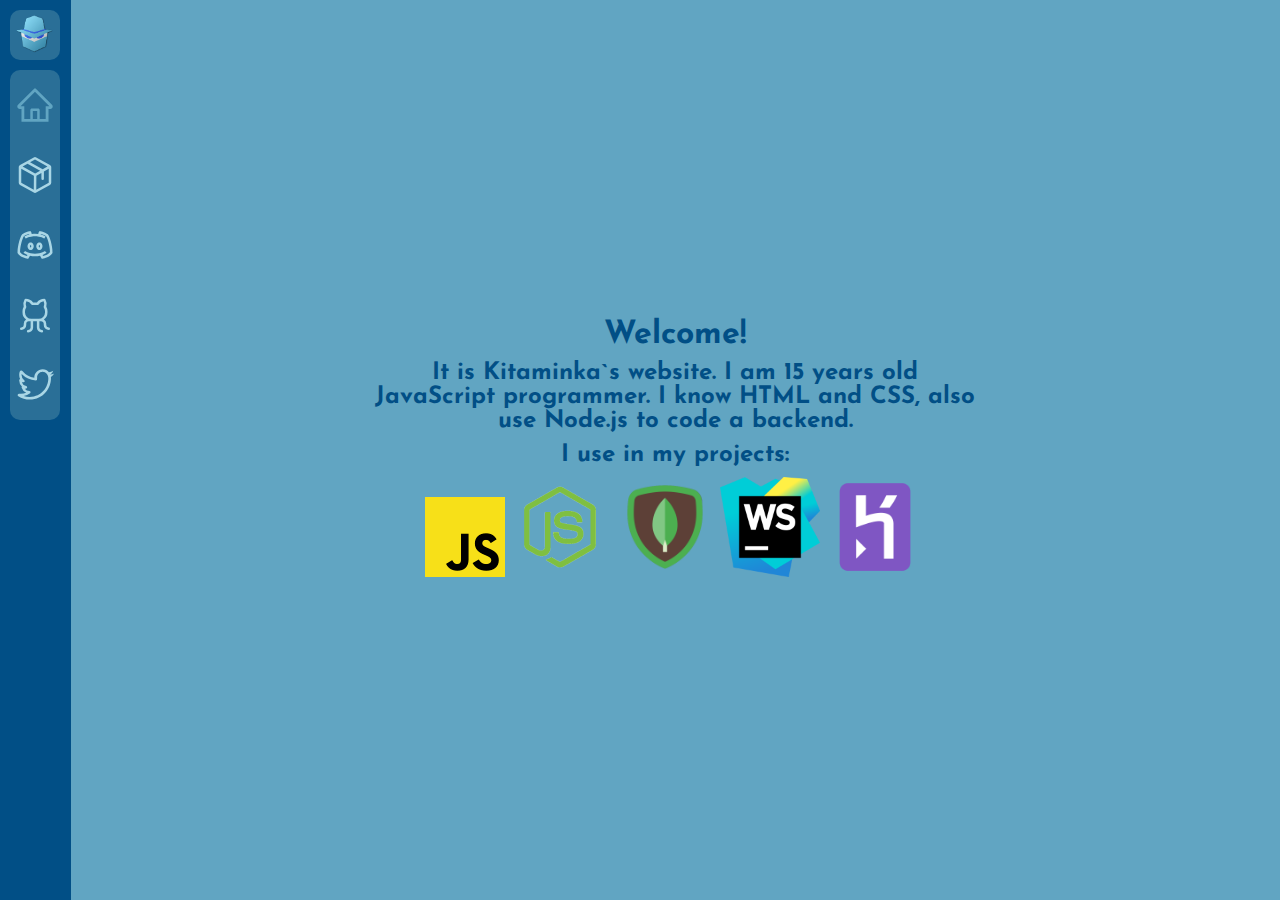
<file: index.html>
<!doctype html>
<html lang="en">
<head>
    <meta charset="UTF-8">
    <meta name="viewport" content="width=device-width, user-scalable=no, initial-scale=1.0, maximum-scale=1.0, minimum-scale=1.0">
    <meta http-equiv="X-UA-Compatible" content="ie=edge">
    <link rel="shortcut icon" href="./img/logo.png" type="image/png">
    <link rel="stylesheet" href="./css/header.css">
    <link rel="stylesheet" href="./css/main.css">
    <link rel="stylesheet" href="./css/media.css">
    <title>Kitaminka</title>
</head>
<body>
<header>
    <figure class="header__logo">
        <img src="./img/logo.png" class="logo__image" alt="logo">
    </figure>
    <nav class="header__nav">
        <ul class="nav__sidebar">
            <li class="sidebar__item active">
                <a href="./index.html" title="Home">
                    <svg xmlns="http://www.w3.org/2000/svg" aria-hidden="true" focusable="false" width="1em" height="1em" preserveAspectRatio="xMidYMid meet" viewBox="0 0 1024 1024"><path d="M946.5 505L560.1 118.8l-25.9-25.9a31.5 31.5 0 0 0-44.4 0L77.5 505a63.9 63.9 0 0 0-18.8 46c.4 35.2 29.7 63.3 64.9 63.3h42.5V940h691.8V614.3h43.4c17.1 0 33.2-6.7 45.3-18.8a63.6 63.6 0 0 0 18.7-45.3c0-17-6.7-33.1-18.8-45.2zM568 868H456V664h112v204zm217.9-325.7V868H632V640c0-22.1-17.9-40-40-40H432c-22.1 0-40 17.9-40 40v228H238.1V542.3h-96l370-369.7l23.1 23.1L882 542.3h-96.1z" fill="#A9D6E5"/></svg>
                </a>
            </li>
            <li class="sidebar__item">
                <a href="./html/projects.html" title="Projects">
                    <svg xmlns="http://www.w3.org/2000/svg" aria-hidden="true" focusable="false" width="1em" height="1em" preserveAspectRatio="xMidYMid meet" viewBox="0 0 256 256"><path d="M229.927 70.822c-.026-.049-.046-.099-.074-.147l-.038-.06a15.988 15.988 0 0 0-5.972-5.882l-87.999-49.5a16.095 16.095 0 0 0-15.688 0l-88.001 49.5a15.994 15.994 0 0 0-5.987 5.913c-.015.027-.034.051-.05.079c-.023.043-.041.088-.065.132A15.982 15.982 0 0 0 24 78.68v98.642a16.021 16.021 0 0 0 8.156 13.946l88.001 49.5a15.979 15.979 0 0 0 7.235 2.022c.182.014.363.03.548.032h.072c.252 0 .5-.014.747-.037a15.96 15.96 0 0 0 7.085-2.017l88-49.5A16.018 16.018 0 0 0 232 177.32V78.68a15.983 15.983 0 0 0-2.073-7.857zM128 29.179l79.743 44.856l-30.62 17.396l-80.683-44.5zm.91 89.642L48.379 73.966l31.66-17.809l80.764 44.545zM40 87.613l80.907 45.065l-.788 89.71L40 177.322zm96.122 134.64l.787-89.574l32.113-18.244v38.076a8 8 0 0 0 16 0v-47.166L216 87.746v89.575z" fill="#A9D6E5"/></svg>
                </a>
            </li>
            <li class="sidebar__item">
                <a href="https://discord.gg/mwrUfUNavK" target="_blank" title="My Discord server">
                    <svg xmlns="http://www.w3.org/2000/svg" aria-hidden="true" focusable="false" width="1em" height="1em" preserveAspectRatio="xMidYMid meet" viewBox="0 0 32 32"><path d="M12.656 4.906L11.875 5s-3.504.383-6.063 2.438h-.03l-.032.03c-.574.528-.824 1.177-1.219 2.126a30.69 30.69 0 0 0-1.187 3.5C2.602 15.777 2 19.027 2 22v.25l.125.25c.926 1.625 2.57 2.66 4.094 3.375c1.523.715 2.84 1.094 3.75 1.125l.594.031l.312-.531l1.094-1.938c1.16.262 2.496.438 4.031.438c1.535 0 2.871-.176 4.031-.438l1.094 1.938l.313.531l.593-.031c.91-.031 2.227-.41 3.75-1.125c1.524-.715 3.168-1.75 4.094-3.375l.125-.25V22c0-2.973-.602-6.223-1.344-8.906a30.69 30.69 0 0 0-1.187-3.5c-.395-.95-.645-1.598-1.219-2.125l-.031-.032h-.032C23.63 5.383 20.125 5 20.125 5l-.781-.094l-.282.719s-.289.73-.468 1.563A20.095 20.095 0 0 0 16 7c-.535 0-1.46.035-2.594.188c-.18-.833-.469-1.563-.469-1.563zm-1.375 2.282c.043.14.086.261.125.375c-1.293.32-2.672.808-3.937 1.593l1.062 1.688C11.125 9.234 14.851 9 16 9c1.148 0 4.875.234 7.469 1.844l1.062-1.688c-1.265-.785-2.644-1.273-3.937-1.594c.039-.113.082-.234.125-.375c.933.188 2.715.618 4.187 1.782c-.008.004.375.582.719 1.406c.352.848.742 1.977 1.094 3.25c.676 2.441 1.207 5.414 1.25 8.031c-.63.961-1.797 1.828-3.032 2.407a9.744 9.744 0 0 1-2.437.78L22 24c.297-.11.59-.23.844-.344c1.539-.676 2.375-1.406 2.375-1.406l-1.313-1.5s-.562.516-1.875 1.094C20.72 22.422 18.715 23 16 23s-4.719-.578-6.031-1.156c-1.313-.578-1.875-1.094-1.875-1.094l-1.313 1.5s.836.73 2.375 1.406c.254.114.547.235.844.344l-.5.844a9.744 9.744 0 0 1-2.438-.782c-1.234-.578-2.402-1.445-3.03-2.406c.042-2.617.573-5.59 1.25-8.031a28.663 28.663 0 0 1 1.093-3.25c.344-.824.727-1.402.719-1.406c1.472-1.164 3.254-1.594 4.187-1.781zM12.5 14c-.773 0-1.457.441-1.875 1c-.418.559-.625 1.246-.625 2s.207 1.441.625 2c.418.559 1.102 1 1.875 1c.773 0 1.457-.441 1.875-1c.418-.559.625-1.246.625-2s-.207-1.441-.625-2c-.418-.559-1.102-1-1.875-1zm7 0c-.773 0-1.457.441-1.875 1c-.418.559-.625 1.246-.625 2s.207 1.441.625 2c.418.559 1.102 1 1.875 1c.773 0 1.457-.441 1.875-1c.418-.559.625-1.246.625-2s-.207-1.441-.625-2c-.418-.559-1.102-1-1.875-1zm-7 2c.055 0 .125.02.25.188c.125.167.25.46.25.812c0 .352-.125.645-.25.813c-.125.167-.195.187-.25.187c-.055 0-.125-.02-.25-.188A1.401 1.401 0 0 1 12 17c0-.352.125-.645.25-.813c.125-.167.195-.187.25-.187zm7 0c.055 0 .125.02.25.188c.125.167.25.46.25.812c0 .352-.125.645-.25.813c-.125.167-.195.187-.25.187c-.055 0-.125-.02-.25-.188A1.401 1.401 0 0 1 19 17c0-.352.125-.645.25-.813c.125-.167.195-.187.25-.187z" fill="#A9D6E5"/></svg>
                </a>
            </li>
            <li class="sidebar__item">
                <a href="https://github.com/Kitaminka" target="_blank" title="My GitHub">
                    <svg xmlns="http://www.w3.org/2000/svg" aria-hidden="true" focusable="false" width="1em" height="1em" preserveAspectRatio="xMidYMid meet" viewBox="0 0 256 256"><path d="M216 208a16.018 16.018 0 0 1-16-16v-8a31.996 31.996 0 0 0-14.78-26.95A55.95 55.95 0 0 0 208 112v-8a55.671 55.671 0 0 0-7.69-28.338A59.738 59.738 0 0 0 194.929 28A8 8 0 0 0 188 24a59.746 59.746 0 0 0-48.007 24l-23.986-.001A59.75 59.75 0 0 0 68 24a8 8 0 0 0-6.928 4a59.738 59.738 0 0 0-5.383 47.662A55.671 55.671 0 0 0 48 104v8a55.95 55.95 0 0 0 22.78 45.05A31.996 31.996 0 0 0 56 184v8a16.018 16.018 0 0 1-16 16a8 8 0 0 0 0 16a32.036 32.036 0 0 0 32-32v-8a16.018 16.018 0 0 1 16-16h12v40a16.018 16.018 0 0 1-16 16a8 8 0 0 0 0 16a32.036 32.036 0 0 0 32-32v-40h24v40a32.036 32.036 0 0 0 32 32a8 8 0 0 0 0-16a16.018 16.018 0 0 1-16-16v-40h12a16.018 16.018 0 0 1 16 16v8a32.036 32.036 0 0 0 32 32a8 8 0 0 0 0-16zM64 112v-8a39.754 39.754 0 0 1 7.088-22.741a8 8 0 0 0 .89-7.428a43.826 43.826 0 0 1 .789-33.576a43.843 43.843 0 0 1 32.32 20.058A8 8 0 0 0 111.825 64l32.35-.001a8 8 0 0 0 6.738-3.687a43.841 43.841 0 0 1 32.32-20.057a43.826 43.826 0 0 1 .789 33.576a7.998 7.998 0 0 0 .89 7.428A39.758 39.758 0 0 1 192 104v8a40.046 40.046 0 0 1-40 40h-48a40.046 40.046 0 0 1-40-40z" fill="#A9D6E5"/></svg>
                </a>
            </li>
            <li class="sidebar__item">
                <a href="https://twitter.com/kit4minka" target="_blank" title="My Twitter">
                    <svg xmlns="http://www.w3.org/2000/svg" aria-hidden="true" focusable="false" width="1em" height="1em" preserveAspectRatio="xMidYMid meet" viewBox="0 0 15 15"><g fill="none"><path fill-rule="evenodd" clip-rule="evenodd" d="M7.233 4.696c0-1.727 1.4-3.127 3.127-3.127c1.014 0 1.823.479 2.365 1.175a5.246 5.246 0 0 0 1.626-.629a2.634 2.634 0 0 1-1.148 1.45l.002.003a5.26 5.26 0 0 0 1.5-.413l-.001.002c-.337.505-.76.95-1.248 1.313c.026.177.04.354.04.53c0 3.687-2.809 7.975-7.975 7.975a7.93 7.93 0 0 1-4.296-1.26a.5.5 0 0 1-.108-.748a.45.45 0 0 1 .438-.215c.916.108 1.83-.004 2.637-.356a3.086 3.086 0 0 1-1.69-1.876a.45.45 0 0 1 .103-.448a3.07 3.07 0 0 1-1.045-2.31v-.034a.45.45 0 0 1 .365-.442a3.068 3.068 0 0 1-.344-1.416c0-.468.003-1.058.332-1.59a.45.45 0 0 1 .323-.208a.5.5 0 0 1 .538.161a6.964 6.964 0 0 0 4.46 2.507v-.044zm-1.712 7.279a6.936 6.936 0 0 1-2.249-.373a5.318 5.318 0 0 0 2.39-1.042a.45.45 0 0 0-.27-.804a2.174 2.174 0 0 1-1.714-.888c.19-.015.376-.048.556-.096a.45.45 0 0 0-.028-.876a2.18 2.18 0 0 1-1.644-1.474c.2.048.409.077.623.084a.45.45 0 0 0 .265-.824A2.177 2.177 0 0 1 2.48 3.87c0-.168.003-.317.013-.453a7.95 7.95 0 0 0 5.282 2.376a.5.5 0 0 0 .513-.61a2.127 2.127 0 0 1 2.071-2.614c1.234 0 2.136 1.143 2.136 2.432c0 3.256-2.476 6.974-6.975 6.974z" fill="#A9D6E5"/></g></svg>
                </a>
            </li>
        </ul>
    </nav>
</header>
<main>
    <div class="main__welcome">
        <h1 class="welcome__title">Welcome!</h1>
        <h2 class="welcome__subtitle">It is Kitaminka`s website. I am 15 years old JavaScript programmer. I know HTML and CSS, also use Node.js to code a backend.</h2>
    </div>
    <div class="main__tools">
        <h2 class="tools__title">I use in my projects:</h2>
        <div class="tools__icons">
            <a href="https://www.javascript.com/" class="icons__link">
                <img src="./img/js.png" alt="" class=link__image">
            </a>
            <a href="https://nodejs.org/" class="icons__link">
                <img src="./img/nodejs.png" alt="" class="link__image">
            </a>
            <a href="https://www.mongodb.com/" class="icons__link">
                <img src="./img/mongodb.png" alt="" class="link__image">
            </a>
            <a href="https://www.jetbrains.com/webstorm/" class="icons__link">
                <img src="./img/webstorm.png" alt="" class="link__image">
            </a>
            <a href="https://heroku.com/" class="icons__link">
                <img src="./img/heroku.png" alt="" class="link__image">
            </a>
        </div>
    </div>
</main>
</body>
</html>
</file>
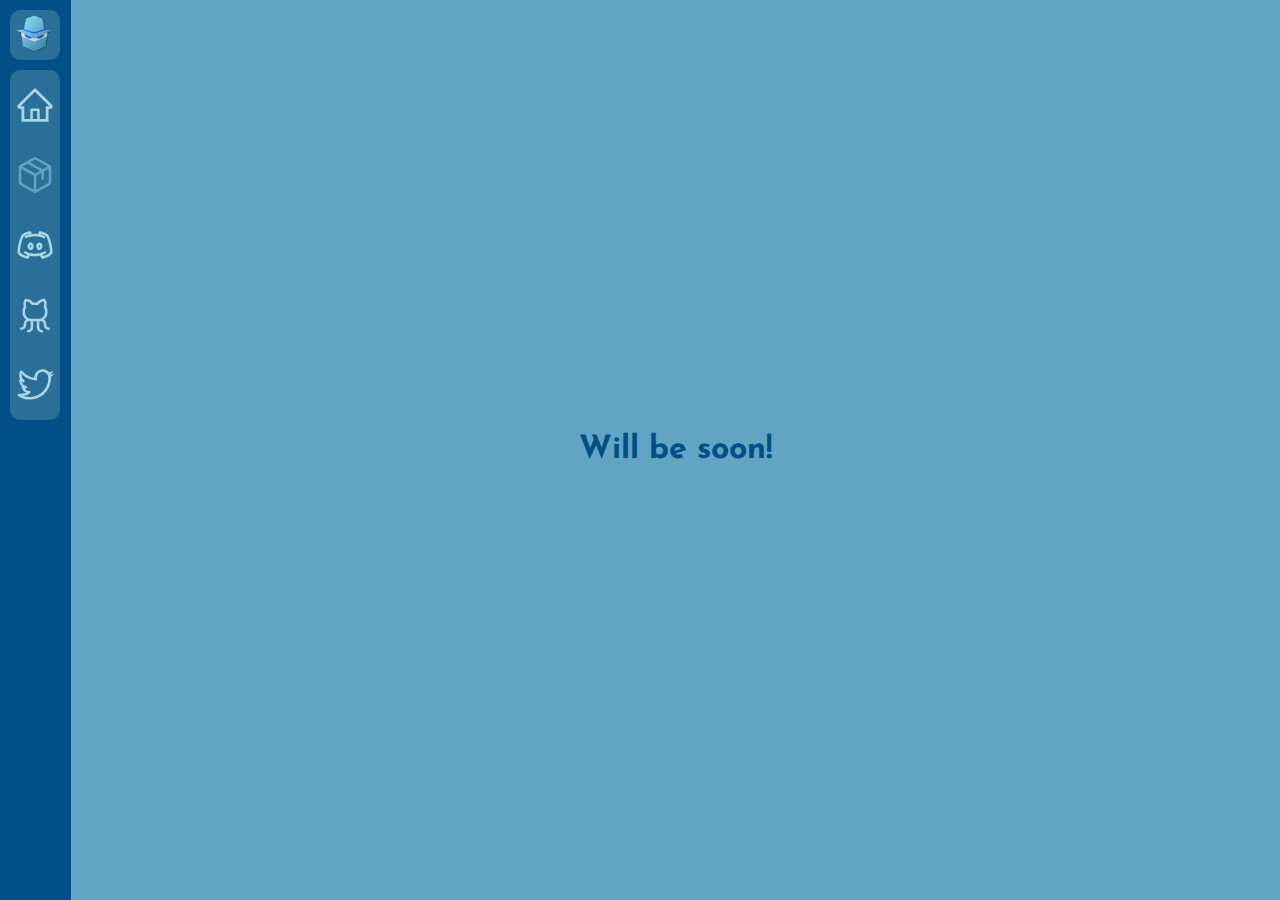
<file: html/projects.html>
<!doctype html>
<html lang="en">
<head>
    <meta charset="UTF-8">
    <meta name="viewport" content="width=device-width, user-scalable=no, initial-scale=1.0, maximum-scale=1.0, minimum-scale=1.0">
    <meta http-equiv="X-UA-Compatible" content="ie=edge">
    <link rel="shortcut icon" href="../img/logo.png" type="image/png">
    <link rel="stylesheet" href="../css/header.css">
    <link rel="stylesheet" href="../css/main.css">
    <link rel="stylesheet" href="../css/media.css">
    <title>Kitaminka</title>
</head>
<body>
<header>
    <figure class="header__logo">
        <img src="../img/logo.png" class="logo__image" alt="logo">
    </figure>
    <nav class="header__nav">
        <ul class="nav__sidebar">
            <li class="sidebar__item">
                <a href="../index.html" title="Home">
                    <svg xmlns="http://www.w3.org/2000/svg" aria-hidden="true" focusable="false" width="1em" height="1em" preserveAspectRatio="xMidYMid meet" viewBox="0 0 1024 1024"><path d="M946.5 505L560.1 118.8l-25.9-25.9a31.5 31.5 0 0 0-44.4 0L77.5 505a63.9 63.9 0 0 0-18.8 46c.4 35.2 29.7 63.3 64.9 63.3h42.5V940h691.8V614.3h43.4c17.1 0 33.2-6.7 45.3-18.8a63.6 63.6 0 0 0 18.7-45.3c0-17-6.7-33.1-18.8-45.2zM568 868H456V664h112v204zm217.9-325.7V868H632V640c0-22.1-17.9-40-40-40H432c-22.1 0-40 17.9-40 40v228H238.1V542.3h-96l370-369.7l23.1 23.1L882 542.3h-96.1z" fill="#A9D6E5"/></svg>
                </a>
            </li>
            <li class="sidebar__item active">
                <a href="../html/projects.html" title="Projects">
                    <svg xmlns="http://www.w3.org/2000/svg" aria-hidden="true" focusable="false" width="1em" height="1em" preserveAspectRatio="xMidYMid meet" viewBox="0 0 256 256"><path d="M229.927 70.822c-.026-.049-.046-.099-.074-.147l-.038-.06a15.988 15.988 0 0 0-5.972-5.882l-87.999-49.5a16.095 16.095 0 0 0-15.688 0l-88.001 49.5a15.994 15.994 0 0 0-5.987 5.913c-.015.027-.034.051-.05.079c-.023.043-.041.088-.065.132A15.982 15.982 0 0 0 24 78.68v98.642a16.021 16.021 0 0 0 8.156 13.946l88.001 49.5a15.979 15.979 0 0 0 7.235 2.022c.182.014.363.03.548.032h.072c.252 0 .5-.014.747-.037a15.96 15.96 0 0 0 7.085-2.017l88-49.5A16.018 16.018 0 0 0 232 177.32V78.68a15.983 15.983 0 0 0-2.073-7.857zM128 29.179l79.743 44.856l-30.62 17.396l-80.683-44.5zm.91 89.642L48.379 73.966l31.66-17.809l80.764 44.545zM40 87.613l80.907 45.065l-.788 89.71L40 177.322zm96.122 134.64l.787-89.574l32.113-18.244v38.076a8 8 0 0 0 16 0v-47.166L216 87.746v89.575z" fill="#A9D6E5"/></svg>
                </a>
            </li>
            <li class="sidebar__item">
                <a href="https://discord.gg/mwrUfUNavK" target="_blank" title="My Discord server">
                    <svg xmlns="http://www.w3.org/2000/svg" aria-hidden="true" focusable="false" width="1em" height="1em" preserveAspectRatio="xMidYMid meet" viewBox="0 0 32 32"><path d="M12.656 4.906L11.875 5s-3.504.383-6.063 2.438h-.03l-.032.03c-.574.528-.824 1.177-1.219 2.126a30.69 30.69 0 0 0-1.187 3.5C2.602 15.777 2 19.027 2 22v.25l.125.25c.926 1.625 2.57 2.66 4.094 3.375c1.523.715 2.84 1.094 3.75 1.125l.594.031l.312-.531l1.094-1.938c1.16.262 2.496.438 4.031.438c1.535 0 2.871-.176 4.031-.438l1.094 1.938l.313.531l.593-.031c.91-.031 2.227-.41 3.75-1.125c1.524-.715 3.168-1.75 4.094-3.375l.125-.25V22c0-2.973-.602-6.223-1.344-8.906a30.69 30.69 0 0 0-1.187-3.5c-.395-.95-.645-1.598-1.219-2.125l-.031-.032h-.032C23.63 5.383 20.125 5 20.125 5l-.781-.094l-.282.719s-.289.73-.468 1.563A20.095 20.095 0 0 0 16 7c-.535 0-1.46.035-2.594.188c-.18-.833-.469-1.563-.469-1.563zm-1.375 2.282c.043.14.086.261.125.375c-1.293.32-2.672.808-3.937 1.593l1.062 1.688C11.125 9.234 14.851 9 16 9c1.148 0 4.875.234 7.469 1.844l1.062-1.688c-1.265-.785-2.644-1.273-3.937-1.594c.039-.113.082-.234.125-.375c.933.188 2.715.618 4.187 1.782c-.008.004.375.582.719 1.406c.352.848.742 1.977 1.094 3.25c.676 2.441 1.207 5.414 1.25 8.031c-.63.961-1.797 1.828-3.032 2.407a9.744 9.744 0 0 1-2.437.78L22 24c.297-.11.59-.23.844-.344c1.539-.676 2.375-1.406 2.375-1.406l-1.313-1.5s-.562.516-1.875 1.094C20.72 22.422 18.715 23 16 23s-4.719-.578-6.031-1.156c-1.313-.578-1.875-1.094-1.875-1.094l-1.313 1.5s.836.73 2.375 1.406c.254.114.547.235.844.344l-.5.844a9.744 9.744 0 0 1-2.438-.782c-1.234-.578-2.402-1.445-3.03-2.406c.042-2.617.573-5.59 1.25-8.031a28.663 28.663 0 0 1 1.093-3.25c.344-.824.727-1.402.719-1.406c1.472-1.164 3.254-1.594 4.187-1.781zM12.5 14c-.773 0-1.457.441-1.875 1c-.418.559-.625 1.246-.625 2s.207 1.441.625 2c.418.559 1.102 1 1.875 1c.773 0 1.457-.441 1.875-1c.418-.559.625-1.246.625-2s-.207-1.441-.625-2c-.418-.559-1.102-1-1.875-1zm7 0c-.773 0-1.457.441-1.875 1c-.418.559-.625 1.246-.625 2s.207 1.441.625 2c.418.559 1.102 1 1.875 1c.773 0 1.457-.441 1.875-1c.418-.559.625-1.246.625-2s-.207-1.441-.625-2c-.418-.559-1.102-1-1.875-1zm-7 2c.055 0 .125.02.25.188c.125.167.25.46.25.812c0 .352-.125.645-.25.813c-.125.167-.195.187-.25.187c-.055 0-.125-.02-.25-.188A1.401 1.401 0 0 1 12 17c0-.352.125-.645.25-.813c.125-.167.195-.187.25-.187zm7 0c.055 0 .125.02.25.188c.125.167.25.46.25.812c0 .352-.125.645-.25.813c-.125.167-.195.187-.25.187c-.055 0-.125-.02-.25-.188A1.401 1.401 0 0 1 19 17c0-.352.125-.645.25-.813c.125-.167.195-.187.25-.187z" fill="#A9D6E5"/></svg>
                </a>
            </li>
            <li class="sidebar__item">
                <a href="https://github.com/Kitaminka" target="_blank" title="My GitHub">
                    <svg xmlns="http://www.w3.org/2000/svg" aria-hidden="true" focusable="false" width="1em" height="1em" preserveAspectRatio="xMidYMid meet" viewBox="0 0 256 256"><path d="M216 208a16.018 16.018 0 0 1-16-16v-8a31.996 31.996 0 0 0-14.78-26.95A55.95 55.95 0 0 0 208 112v-8a55.671 55.671 0 0 0-7.69-28.338A59.738 59.738 0 0 0 194.929 28A8 8 0 0 0 188 24a59.746 59.746 0 0 0-48.007 24l-23.986-.001A59.75 59.75 0 0 0 68 24a8 8 0 0 0-6.928 4a59.738 59.738 0 0 0-5.383 47.662A55.671 55.671 0 0 0 48 104v8a55.95 55.95 0 0 0 22.78 45.05A31.996 31.996 0 0 0 56 184v8a16.018 16.018 0 0 1-16 16a8 8 0 0 0 0 16a32.036 32.036 0 0 0 32-32v-8a16.018 16.018 0 0 1 16-16h12v40a16.018 16.018 0 0 1-16 16a8 8 0 0 0 0 16a32.036 32.036 0 0 0 32-32v-40h24v40a32.036 32.036 0 0 0 32 32a8 8 0 0 0 0-16a16.018 16.018 0 0 1-16-16v-40h12a16.018 16.018 0 0 1 16 16v8a32.036 32.036 0 0 0 32 32a8 8 0 0 0 0-16zM64 112v-8a39.754 39.754 0 0 1 7.088-22.741a8 8 0 0 0 .89-7.428a43.826 43.826 0 0 1 .789-33.576a43.843 43.843 0 0 1 32.32 20.058A8 8 0 0 0 111.825 64l32.35-.001a8 8 0 0 0 6.738-3.687a43.841 43.841 0 0 1 32.32-20.057a43.826 43.826 0 0 1 .789 33.576a7.998 7.998 0 0 0 .89 7.428A39.758 39.758 0 0 1 192 104v8a40.046 40.046 0 0 1-40 40h-48a40.046 40.046 0 0 1-40-40z" fill="#A9D6E5"/></svg>
                </a>
            </li>
            <li class="sidebar__item">
                <a href="https://twitter.com/kit4minka" target="_blank" title="My Twitter">
                    <svg xmlns="http://www.w3.org/2000/svg" aria-hidden="true" focusable="false" width="1em" height="1em" preserveAspectRatio="xMidYMid meet" viewBox="0 0 15 15"><g fill="none"><path fill-rule="evenodd" clip-rule="evenodd" d="M7.233 4.696c0-1.727 1.4-3.127 3.127-3.127c1.014 0 1.823.479 2.365 1.175a5.246 5.246 0 0 0 1.626-.629a2.634 2.634 0 0 1-1.148 1.45l.002.003a5.26 5.26 0 0 0 1.5-.413l-.001.002c-.337.505-.76.95-1.248 1.313c.026.177.04.354.04.53c0 3.687-2.809 7.975-7.975 7.975a7.93 7.93 0 0 1-4.296-1.26a.5.5 0 0 1-.108-.748a.45.45 0 0 1 .438-.215c.916.108 1.83-.004 2.637-.356a3.086 3.086 0 0 1-1.69-1.876a.45.45 0 0 1 .103-.448a3.07 3.07 0 0 1-1.045-2.31v-.034a.45.45 0 0 1 .365-.442a3.068 3.068 0 0 1-.344-1.416c0-.468.003-1.058.332-1.59a.45.45 0 0 1 .323-.208a.5.5 0 0 1 .538.161a6.964 6.964 0 0 0 4.46 2.507v-.044zm-1.712 7.279a6.936 6.936 0 0 1-2.249-.373a5.318 5.318 0 0 0 2.39-1.042a.45.45 0 0 0-.27-.804a2.174 2.174 0 0 1-1.714-.888c.19-.015.376-.048.556-.096a.45.45 0 0 0-.028-.876a2.18 2.18 0 0 1-1.644-1.474c.2.048.409.077.623.084a.45.45 0 0 0 .265-.824A2.177 2.177 0 0 1 2.48 3.87c0-.168.003-.317.013-.453a7.95 7.95 0 0 0 5.282 2.376a.5.5 0 0 0 .513-.61a2.127 2.127 0 0 1 2.071-2.614c1.234 0 2.136 1.143 2.136 2.432c0 3.256-2.476 6.974-6.975 6.974z" fill="#A9D6E5"/></g></svg>
                </a>
            </li>
        </ul>
    </nav>
</header>
<main>
    <div class="main__projects">
        <h1 class="projects__title">Will be soon!</h1>
    </div>
</main>
</body>
</html>
</file>
<file: css/header.css>
header {
    padding-top: 10px;
    display: flex;
    justify-content: flex-start;
    align-items: center;
    flex-direction: column;
    box-sizing: border-box;
    min-height: 100%;
    height: max-content;
    width: 75px;
    background-color: #014F86;
}
.header__logo {
    display: flex;
    align-items: center;
    justify-content: center;
    width: 50px;
    height: 50px;
    margin-bottom: 10px;
    background-color: #2A6F97;
    border-radius: 10px;
}
.logo__image {
    width: 80%;
}
.header__nav {
    width: 50px;
    height: auto;
    background-color: #2A6F97;
    border-radius: 10px;
    display: flex;
    align-items: center;
    justify-content: center;
    flex-direction: column;
}
.nav__sidebar {
    list-style: none;
    display: flex;
    align-items: center;
    justify-content: center;
    flex-direction: column;
}
.sidebar__item {
    border-radius: 10px;
}
.sidebar__item a {
    margin: 10px 0;
    display: flex;
    align-items: center;
    justify-content: center;
    width: 50px;
    height: 50px;
}
.sidebar__item a svg {
    width: 40px;
    height: 40px;
}
.sidebar__item a svg path {
    transition: fill 0.2s;
}
.sidebar__item a:hover svg path {
    fill: #61A5C2;
}
.active a svg path {
    fill: #61A5C2;
}
</file>
<file: css/main.css>
@import url('https://fonts.googleapis.com/css2?family=Josefin+Sans&display=swap');
* {
    margin: 0;
    padding: 0;
}
html, body {
    display: inline-flex;
    width: 100%;
    min-height: 100%;
}
main {
    box-sizing: border-box;
    display: flex;
    flex-direction: column;
    justify-content: center;
    align-items: center;
    min-height: 100%;
    width: 100%;
    background-color: #61A5C2;
    font-family: 'Josefin Sans', sans-serif;
    color: #014F86;
}
.main__welcome{
    display: flex;
    flex-direction: column;
    justify-content: center;
    align-items: center;
    text-align: center;
    width: 50%;
    margin-bottom: 10px;
}
.welcome__title {
    margin-bottom: 10px;
}
.main__tools {
    display: flex;
    flex-direction: column;
    justify-content: center;
    align-items: center;
    text-align: center;
    width: 50%;
}
.tools__title {
    margin-bottom: 10px;
}
.icons__link {
    text-decoration: none;
}
.link__image {
    width: 100px;
    height: 100px;
}
.main__projects {
    display: flex;
}
.projects__title {

}
</file>
<file: css/media.css>
@media screen and (max-width: 700px) {
    .main__welcome, .main__tools {
        width: 75%;
    }
    .welcome__title {
        font-size: 30px;
    }
    .welcome__subtitle, .tools__title {
        font-size: 20px;
    }
    .link__image {
        width: 75px;
        height: 75px;
    }
}
</file>
